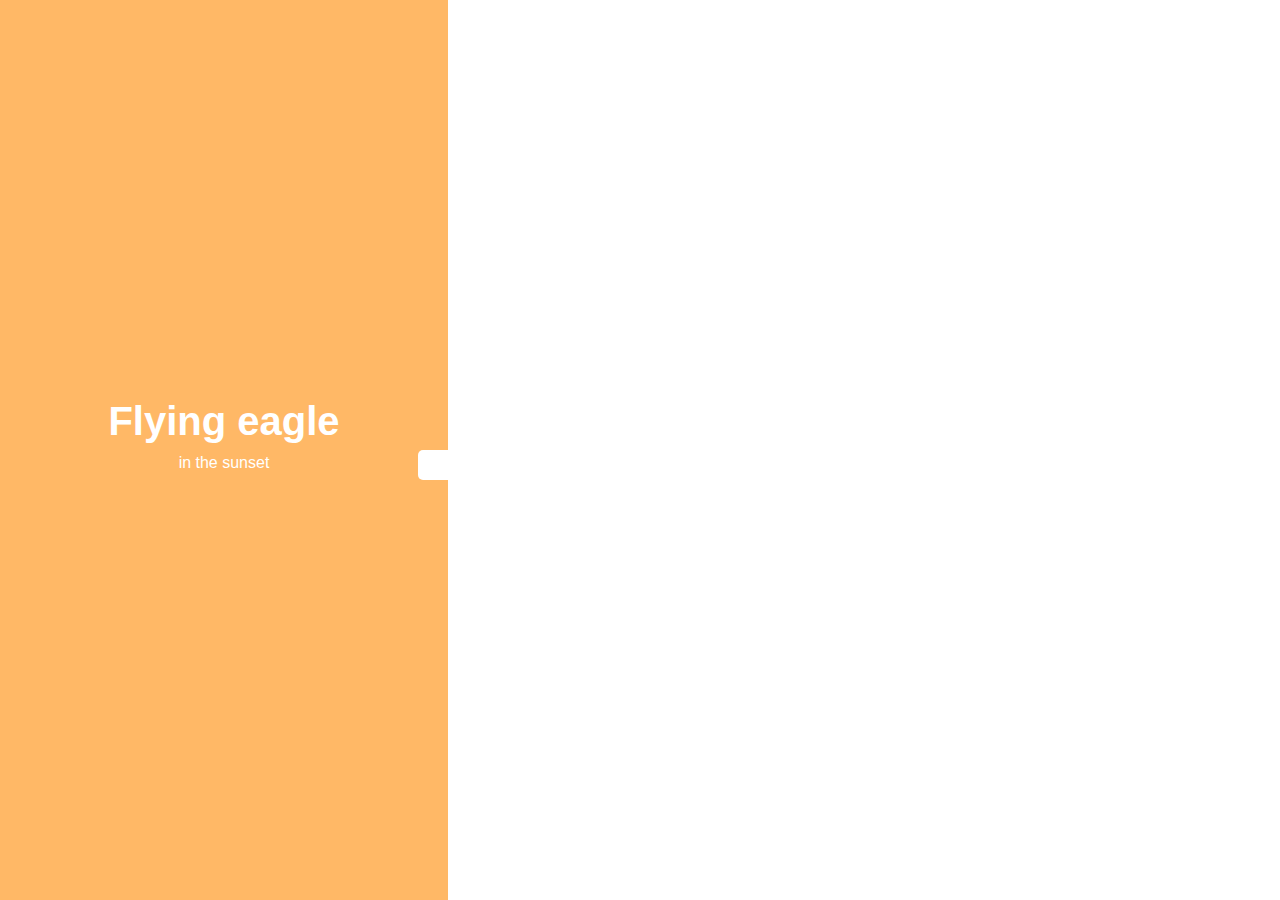
<file: index.html>
<!DOCTYPE html>
<html lang="en">
<head>
    <meta charset="UTF-8">
    <meta name="viewport" content="width=device-width, initial-scale=1.0">
    <title>Document</title>
    <link rel="stylesheet" href="index.css">
    <link rel="stylesheet" href="https://cdnjs.cloudflare.com/ajax/libs/font-awesome/6.7.1/css/all.min.css" integrity="sha512-5Hs3dF2AEPkpNAR7UiOHba+lRSJNeM2ECkwxUIxC1Q/FLycGTbNapWXB4tP889k5T5Ju8fs4b1P5z/iB4nMfSQ==" crossorigin="anonymous" referrerpolicy="no-referrer" />
</head>
<body>
    <div class="slider-container">
        <div class="left-slide">
          <div style="background-color: #FD3555">
            <h1>Nature flower</h1>
            <p>all in pink</p>
          </div>
          <div style="background-color: #2A86BA">
            <h1>Bluuue Sky</h1>
            <p>with it's mountains</p>
          </div>
          <div style="background-color: #252E33">
            <h1>Lonely castle</h1>
            <p>in the wilderness</p>
          </div>
          <div style="background-color: #FFB866">
            <h1>Flying eagle</h1>
            <p>in the sunset</p>
          </div>
        </div>
        <div class="right-slide">
          <div style="background-image: url('https://images.unsplash.com/photo-1508768787810-6adc1f613514?ixlib=rb-0.3.5&ixid=eyJhcHBfaWQiOjEyMDd9&s=e27f6661df21ed17ab5355b28af8df4e&auto=format&fit=crop&w=1350&q=80')"></div>
          <div style="background-image: url('https://images.unsplash.com/photo-1519981593452-666cf05569a9?ixlib=rb-0.3.5&ixid=eyJhcHBfaWQiOjEyMDd9&s=90ed8055f06493290dad8da9584a13f7&auto=format&fit=crop&w=715&q=80')"></div>
          <div style="background-image: url('https://images.unsplash.com/photo-1486899430790-61dbf6f6d98b?ixlib=rb-0.3.5&ixid=eyJhcHBfaWQiOjEyMDd9&s=8ecdee5d1b3ed78ff16053b0227874a2&auto=format&fit=crop&w=1002&q=80')"></div>
          <div style="background-image: url('https://images.unsplash.com/photo-1510942201312-84e7962f6dbb?ixlib=rb-0.3.5&ixid=eyJhcHBfaWQiOjEyMDd9&s=da4ca7a78004349f1b63f257e50e4360&auto=format&fit=crop&w=1050&q=80')"></div>
        </div>
        <div class="action-buttons">
          <button class="down-button">
            <i class="fas fa-arrow-down"></i>
          </button>
          <button class="up-button">
            <i class="fas fa-arrow-up"></i>
          </button>
        </div>
      </div>
<script>
let sliderContainer = document.querySelector('.slider-container')
let slideRight = document.querySelector('.right-slide')
let slideLeft = document.querySelector('.left-slide')
let upButton = document.querySelector('.up-button')
let downButton = document.querySelector('.down-button')
let slidesLength = slideRight.querySelectorAll('div').length

let activeSlideIndex = 0

slideLeft.style.top = `-${(slidesLength - 1) * 100}vh`

upButton.addEventListener('click', () => changeSlide('up'))
downButton.addEventListener('click', () => changeSlide('down'))

let changeSlide = (direction) => {
    let sliderHeight = sliderContainer.clientHeight
    if(direction === 'up') {
        activeSlideIndex++
        if(activeSlideIndex > slidesLength - 1) {
            activeSlideIndex = 0
        }
    } else if(direction === 'down') {
        activeSlideIndex--
        if(activeSlideIndex < 0) {
            activeSlideIndex = slidesLength - 1
        }
    }

    slideRight.style.transform = `translateY(-${activeSlideIndex * sliderHeight}px)`
    slideLeft.style.transform = `translateY(${activeSlideIndex * sliderHeight}px)`
}
</script>  
</body>
</html>
</file>
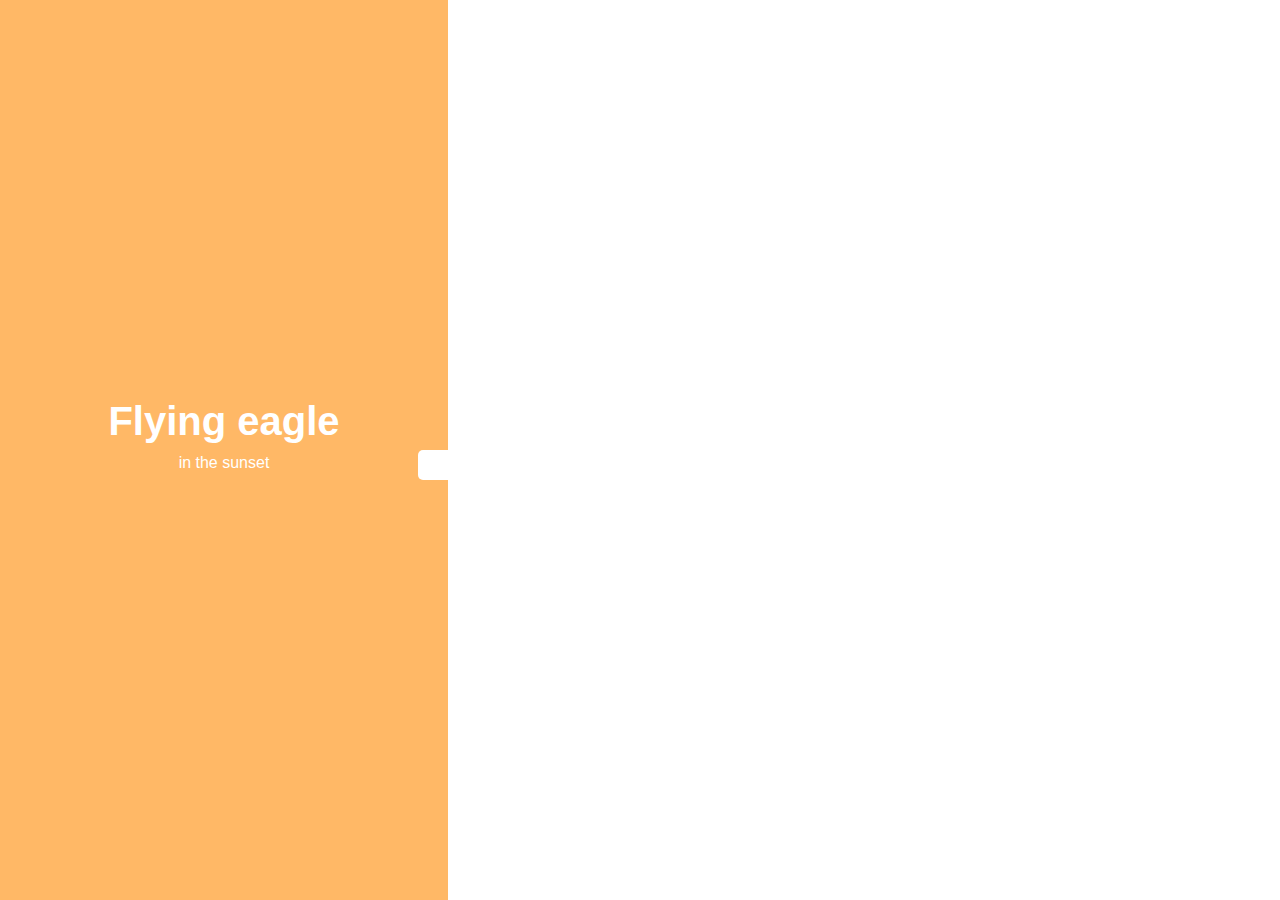
<file: bgc-content/index.html>
<!DOCTYPE html>
<html lang="en">
<head>
    <meta charset="UTF-8">
    <meta name="viewport" content="width=device-width, initial-scale=1.0">
    <title>Document</title>
    <link rel="stylesheet" href="index.css">
    <link rel="stylesheet" href="https://cdnjs.cloudflare.com/ajax/libs/font-awesome/6.7.1/css/all.min.css" integrity="sha512-5Hs3dF2AEPkpNAR7UiOHba+lRSJNeM2ECkwxUIxC1Q/FLycGTbNapWXB4tP889k5T5Ju8fs4b1P5z/iB4nMfSQ==" crossorigin="anonymous" referrerpolicy="no-referrer" />
</head>
<body>
    <div class="slider-container">
        <div class="left-slide">
          <div style="background-color: #FD3555">
            <h1>Nature flower</h1>
            <p>all in pink</p>
          </div>
          <div style="background-color: #2A86BA">
            <h1>Bluuue Sky</h1>
            <p>with it's mountains</p>
          </div>
          <div style="background-color: #252E33">
            <h1>Lonely castle</h1>
            <p>in the wilderness</p>
          </div>
          <div style="background-color: #FFB866">
            <h1>Flying eagle</h1>
            <p>in the sunset</p>
          </div>
        </div>
        <div class="right-slide">
          <div style="background-image: url('https://images.unsplash.com/photo-1508768787810-6adc1f613514?ixlib=rb-0.3.5&ixid=eyJhcHBfaWQiOjEyMDd9&s=e27f6661df21ed17ab5355b28af8df4e&auto=format&fit=crop&w=1350&q=80')"></div>
          <div style="background-image: url('https://images.unsplash.com/photo-1519981593452-666cf05569a9?ixlib=rb-0.3.5&ixid=eyJhcHBfaWQiOjEyMDd9&s=90ed8055f06493290dad8da9584a13f7&auto=format&fit=crop&w=715&q=80')"></div>
          <div style="background-image: url('https://images.unsplash.com/photo-1486899430790-61dbf6f6d98b?ixlib=rb-0.3.5&ixid=eyJhcHBfaWQiOjEyMDd9&s=8ecdee5d1b3ed78ff16053b0227874a2&auto=format&fit=crop&w=1002&q=80')"></div>
          <div style="background-image: url('https://images.unsplash.com/photo-1510942201312-84e7962f6dbb?ixlib=rb-0.3.5&ixid=eyJhcHBfaWQiOjEyMDd9&s=da4ca7a78004349f1b63f257e50e4360&auto=format&fit=crop&w=1050&q=80')"></div>
        </div>
        <div class="action-buttons">
          <button class="down-button">
            <i class="fas fa-arrow-down"></i>
          </button>
          <button class="up-button">
            <i class="fas fa-arrow-up"></i>
          </button>
        </div>
      </div>
<script>
let sliderContainer = document.querySelector('.slider-container')
let slideRight = document.querySelector('.right-slide')
let slideLeft = document.querySelector('.left-slide')
let upButton = document.querySelector('.up-button')
let downButton = document.querySelector('.down-button')
let slidesLength = slideRight.querySelectorAll('div').length

let activeSlideIndex = 0

slideLeft.style.top = `-${(slidesLength - 1) * 100}vh`

upButton.addEventListener('click', () => changeSlide('up'))
downButton.addEventListener('click', () => changeSlide('down'))

let changeSlide = (direction) => {
    let sliderHeight = sliderContainer.clientHeight
    if(direction === 'up') {
        activeSlideIndex++
        if(activeSlideIndex > slidesLength - 1) {
            activeSlideIndex = 0
        }
    } else if(direction === 'down') {
        activeSlideIndex--
        if(activeSlideIndex < 0) {
            activeSlideIndex = slidesLength - 1
        }
    }

    slideRight.style.transform = `translateY(-${activeSlideIndex * sliderHeight}px)`
    slideLeft.style.transform = `translateY(${activeSlideIndex * sliderHeight}px)`
}
</script>  
</body>
</html>
</file>
<file: index.css>
* {
    box-sizing: border-box;
    margin: 0;
    padding: 0;
  }
  
  body {
    font-family: 'Open Sans', sans-serif;
    height: 100vh;
  }
  
  .slider-container {
    position: relative;
    overflow: hidden;
    width: 100vw;
    height: 100vh;
  }
  
  .left-slide {
    height: 100%;
    width: 35%;
    position: absolute;
    top: 0;
    left: 0;
    transition: transform 0.5s ease-in-out;
  }
  
  .left-slide > div {
    height: 100%;
    width: 100%;
    display: flex;
    flex-direction: column;
    align-items: center;
    justify-content: center;
    color: #fff;
  }
  
  .left-slide h1 {
    font-size: 40px;
    margin-bottom: 10px;
    margin-top: -30px;
  }
  
  .right-slide {
    height: 100%;
    position: absolute;
    top: 0;
    left: 35%;
    width: 65%;
    transition: transform 0.5s ease-in-out;
  }
  
  .right-slide > div {
    background-repeat: no-repeat;
    background-size: cover;
    background-position: center center;
    height: 100%;
    width: 100%;
  }
  
  button {
    background-color: #fff;
    border: none;
    color: #aaa;
    cursor: pointer;
    font-size: 16px;
    padding: 15px;
  }
  
  button:hover {
    color: #222;
  }
  
  button:focus {
    outline: none;
  }
  
  .slider-container .action-buttons button {
    position: absolute;
    left: 35%;
    top: 50%;
    z-index: 100;
  }
  
  .slider-container .action-buttons .down-button {
    transform: translateX(-100%);
    border-top-left-radius: 5px;
    border-bottom-left-radius: 5px;
  }
  
  .slider-container .action-buttons .up-button {
    transform: translateY(-100%);
    border-top-right-radius: 5px;
    border-bottom-right-radius: 5px;
  }
</file>
<file: bgc-content/index.css>
* {
    box-sizing: border-box;
    margin: 0;
    padding: 0;
  }
  
  body {
    font-family: 'Open Sans', sans-serif;
    height: 100vh;
  }
  
  .slider-container {
    position: relative;
    overflow: hidden;
    width: 100vw;
    height: 100vh;
  }
  
  .left-slide {
    height: 100%;
    width: 35%;
    position: absolute;
    top: 0;
    left: 0;
    transition: transform 0.5s ease-in-out;
  }
  
  .left-slide > div {
    height: 100%;
    width: 100%;
    display: flex;
    flex-direction: column;
    align-items: center;
    justify-content: center;
    color: #fff;
  }
  
  .left-slide h1 {
    font-size: 40px;
    margin-bottom: 10px;
    margin-top: -30px;
  }
  
  .right-slide {
    height: 100%;
    position: absolute;
    top: 0;
    left: 35%;
    width: 65%;
    transition: transform 0.5s ease-in-out;
  }
  
  .right-slide > div {
    background-repeat: no-repeat;
    background-size: cover;
    background-position: center center;
    height: 100%;
    width: 100%;
  }
  
  button {
    background-color: #fff;
    border: none;
    color: #aaa;
    cursor: pointer;
    font-size: 16px;
    padding: 15px;
  }
  
  button:hover {
    color: #222;
  }
  
  button:focus {
    outline: none;
  }
  
  .slider-container .action-buttons button {
    position: absolute;
    left: 35%;
    top: 50%;
    z-index: 100;
  }
  
  .slider-container .action-buttons .down-button {
    transform: translateX(-100%);
    border-top-left-radius: 5px;
    border-bottom-left-radius: 5px;
  }
  
  .slider-container .action-buttons .up-button {
    transform: translateY(-100%);
    border-top-right-radius: 5px;
    border-bottom-right-radius: 5px;
  }
</file>
